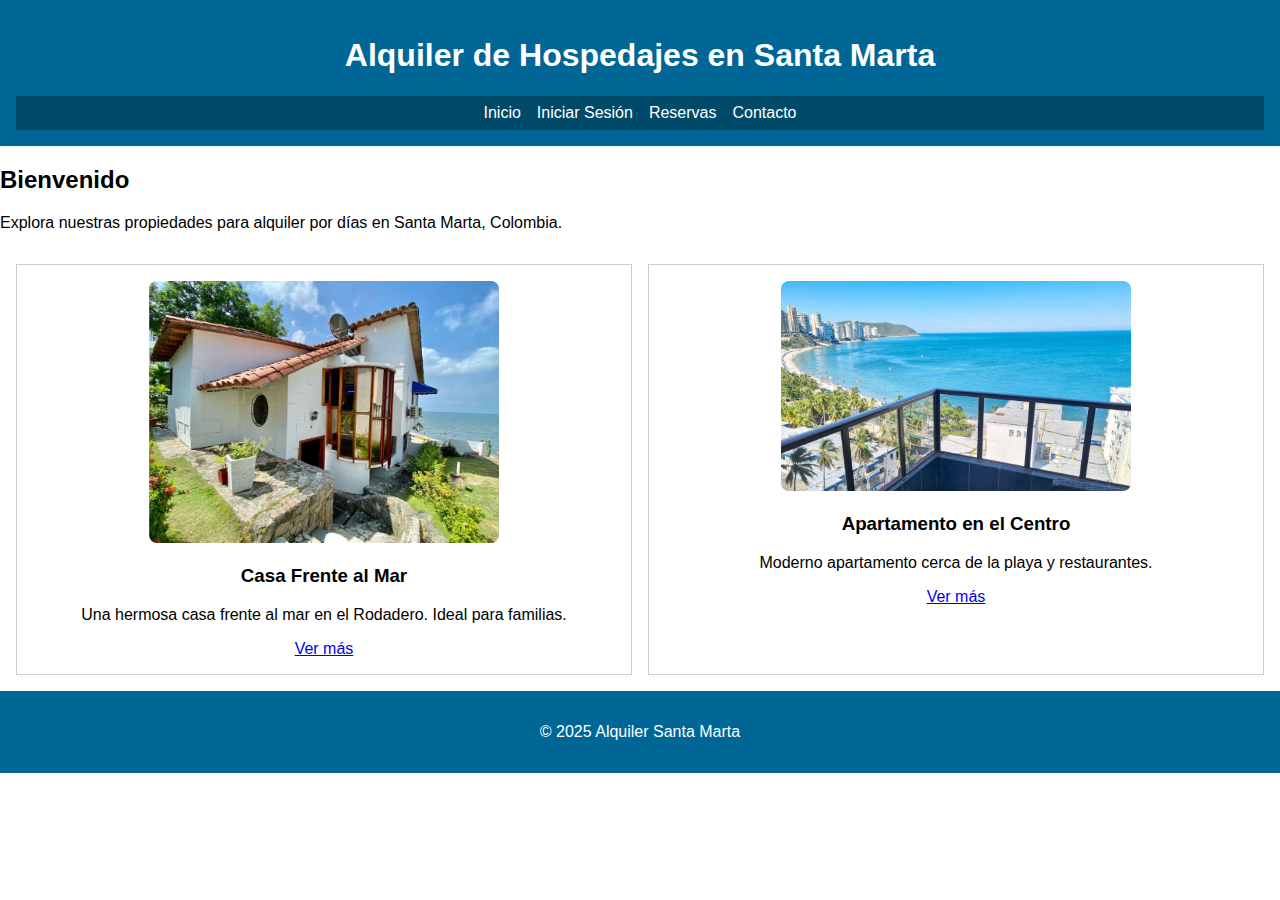
<file: index.html>
<!DOCTYPE html>
<html lang="es">
<head>
  <meta charset="UTF-8">
  <title>Inicio - Alquiler en Santa Marta</title>
  <link rel="stylesheet" href="css/estilos.css">
  <meta name="viewport" content="width=device-width, initial-scale=1.0">
</head>
<body>
<header>
  <h1>Alquiler de Hospedajes en Santa Marta</h1>
  <nav>
    <button class="menu-toggle" onclick="toggleMenu()">☰</button>
    <ul id="menu">
      <li><a href="index.html">Inicio</a></li>
      <li><a href="login.html">Iniciar Sesión</a></li>
      <li><a href="reservas.html">Reservas</a></li>
      <li><a href="contacto.html">Contacto</a></li>
    </ul>
  </nav>
</header>
<main>
  <h2>Bienvenido</h2>
  <p>Explora nuestras propiedades para alquiler por días en Santa Marta, Colombia.</p>
  <section class="propiedades">
    <article>
      <img src="img/casa-mar.jpg" alt="Casa frente al mar">
      <h3>Casa Frente al Mar</h3>
      <p>Una hermosa casa frente al mar en el Rodadero. Ideal para familias.</p>
      <a href="detalle-casa-mar.html">Ver más</a>
    </article>
    <article>
      <img src="img/apartamento-centro.jpg" alt="Apartamento en el centro">
      <h3>Apartamento en el Centro</h3>
      <p>Moderno apartamento cerca de la playa y restaurantes.</p>
      <a href="detalle-apartamento-centro.html">Ver más</a>
    </article>
  </section>
</main>
<footer>
  <p>&copy; 2025 Alquiler Santa Marta</p>
</footer>
<script src="js/funciones.js"></script>
</body>
</html>
</file>
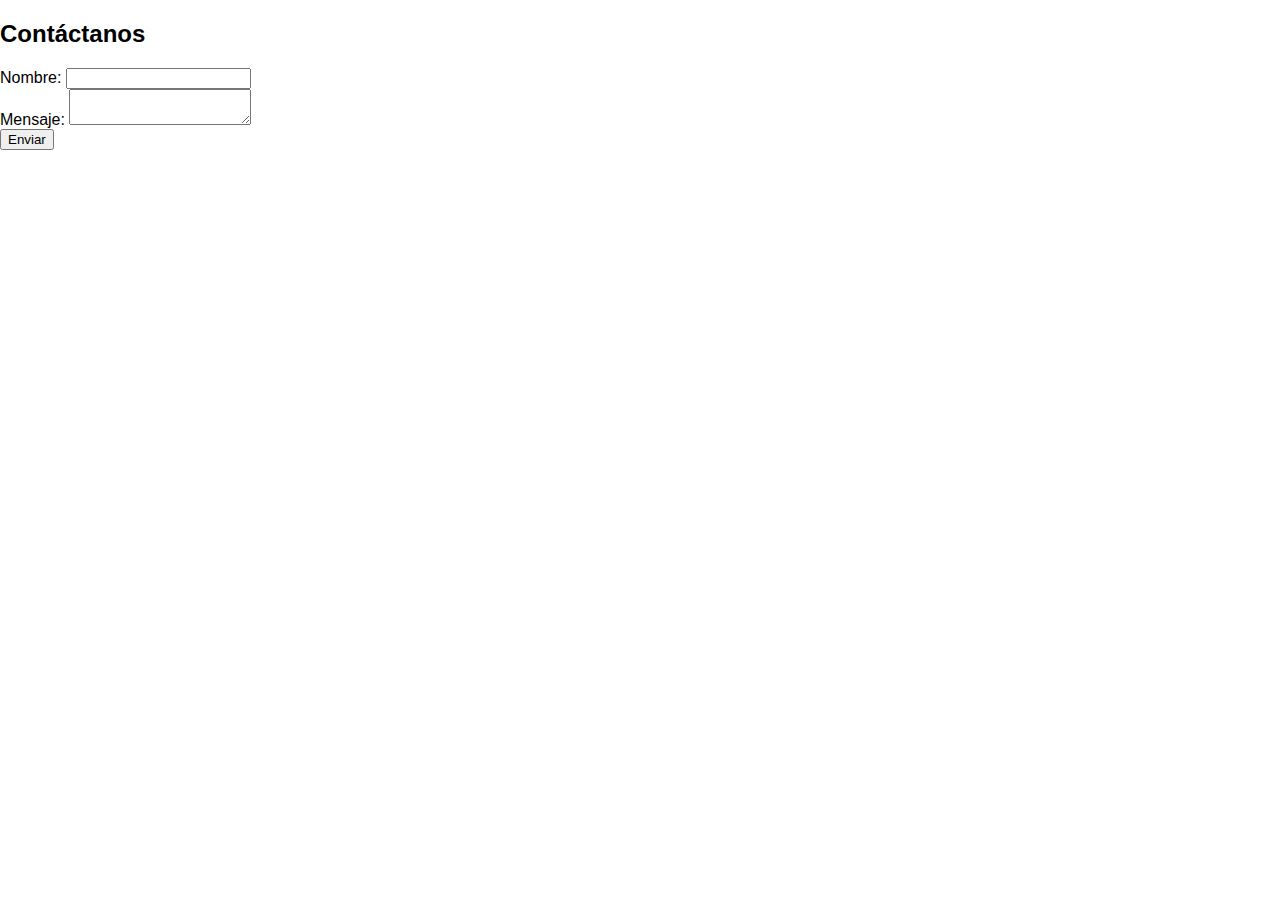
<file: contacto.html>
<!DOCTYPE html>
<html lang="es">
<head>
<meta charset="UTF-8">
<title>Contacto</title>
<link rel="stylesheet" href="css/estilos.css">
</head>
<body>
<h2>Contáctanos</h2>
<form>
<label for="nombre">Nombre:</label>
<input type="text" id="nombre" name="nombre" required><br>
<label for="mensaje">Mensaje:</label>
<textarea id="mensaje" name="mensaje" required></textarea><br>
<input type="submit" value="Enviar">
</form>
</body>
</html>
</file>
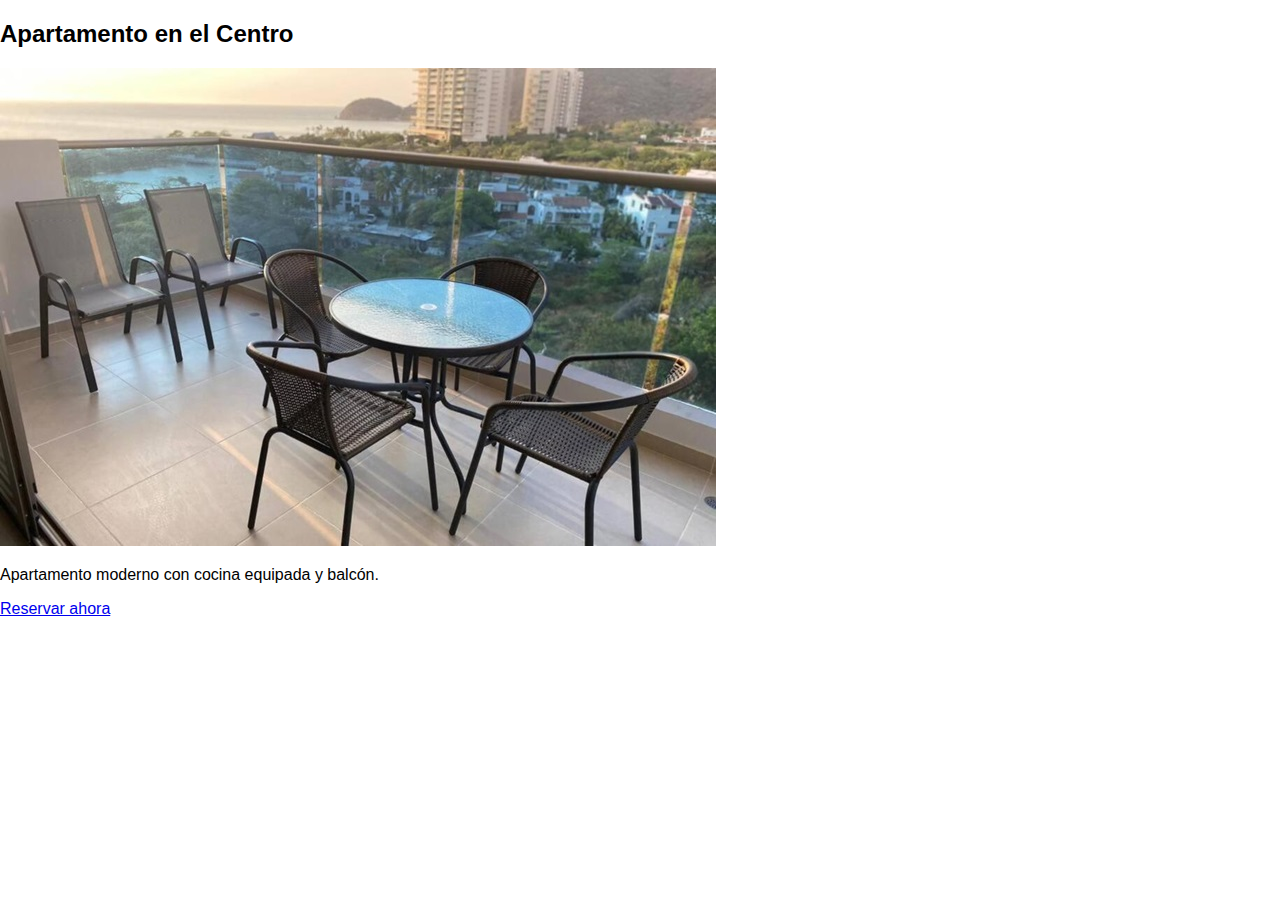
<file: detalle-apartamento-centro.html>
<!DOCTYPE html><html lang='es'><head><meta charset='UTF-8'><title>Apartamento en el Centro</title><link rel='stylesheet' href='css/estilos.css'></head><body><h2>Apartamento en el Centro</h2><img src='img/apartamento-detalle.jpg' alt='Apartamento'><p>Apartamento moderno con cocina equipada y balcón.</p><a href='reservas.html'>Reservar ahora</a></body></html>
</file>
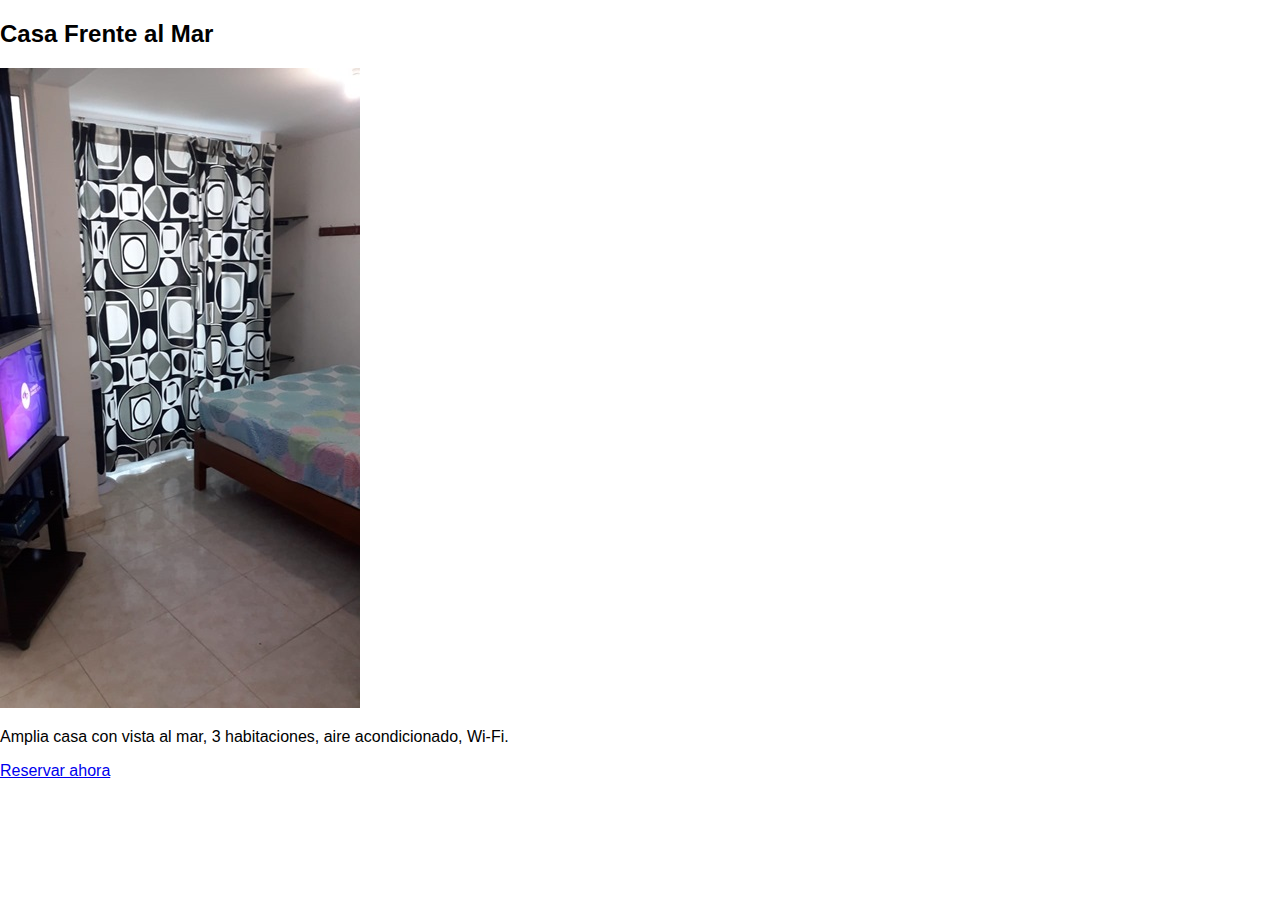
<file: detalle-casa-mar.html>
<!DOCTYPE html><html lang='es'><head><meta charset='UTF-8'><title>Casa Frente al Mar</title><link rel='stylesheet' href='css/estilos.css'></head><body><h2>Casa Frente al Mar</h2><img src='img/casa-detalles.jpeg' alt='Casa'><p>Amplia casa con vista al mar, 3 habitaciones, aire acondicionado, Wi-Fi.</p><a href='reservas.html'>Reservar ahora</a></body></html>
</file>
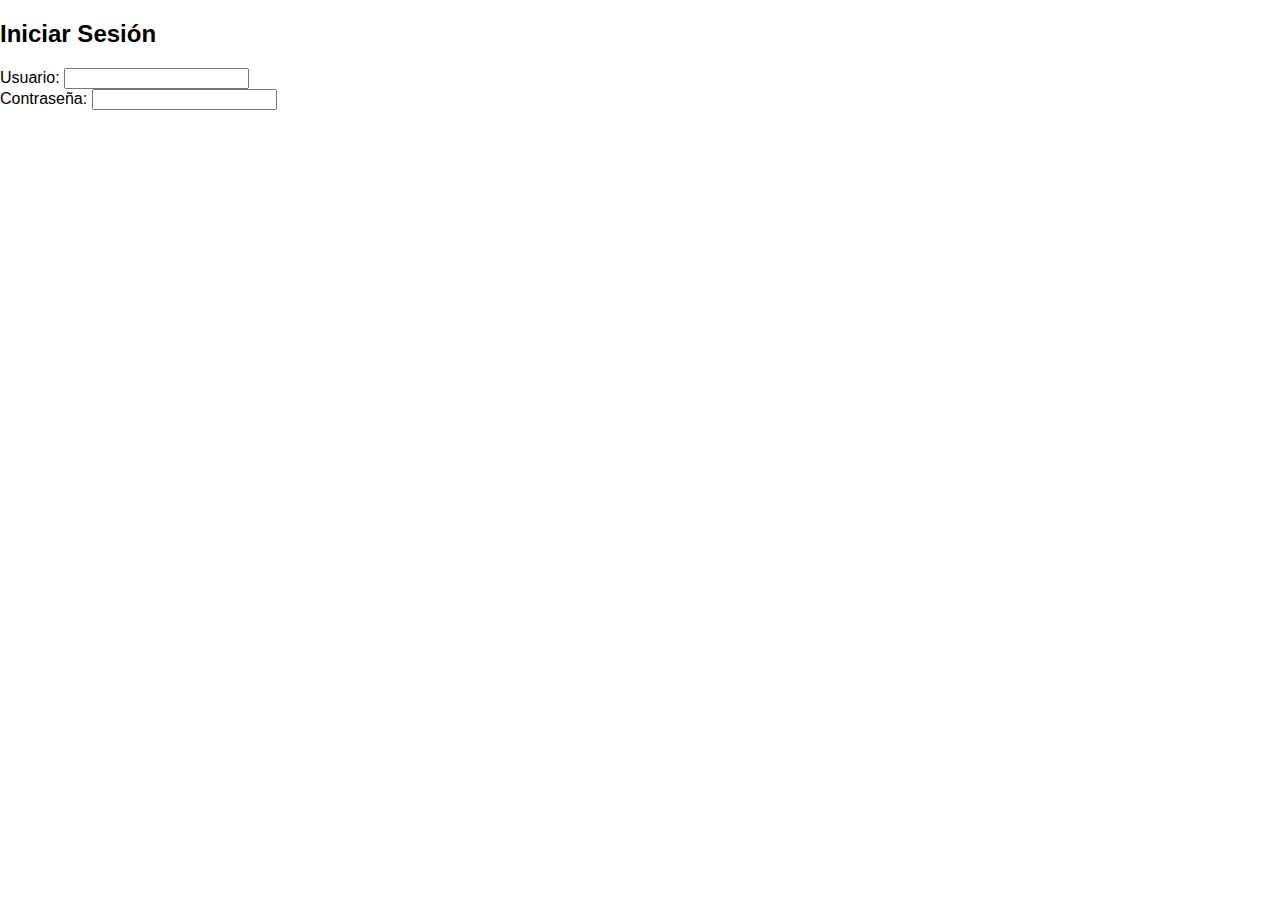
<file: login.html>
<!DOCTYPE html>
<html lang="es">
<head>
<meta charset="UTF-8">
<title>Login</title>
<link rel="stylesheet" href="css/estilos.css">
<script src="js/funciones.js" defer></script>
</head>
<body>
<h2>Iniciar Sesión</h2>
<form onsubmit="return validarLogin()">
<label for="usuario">Usuario:</label>
<input type="text" id="usuario" name="usuario" required><br>
<label for="password">Contraseña:</label>
<input type="password" id="password" name="password" required><br>
<inpu...
</file>
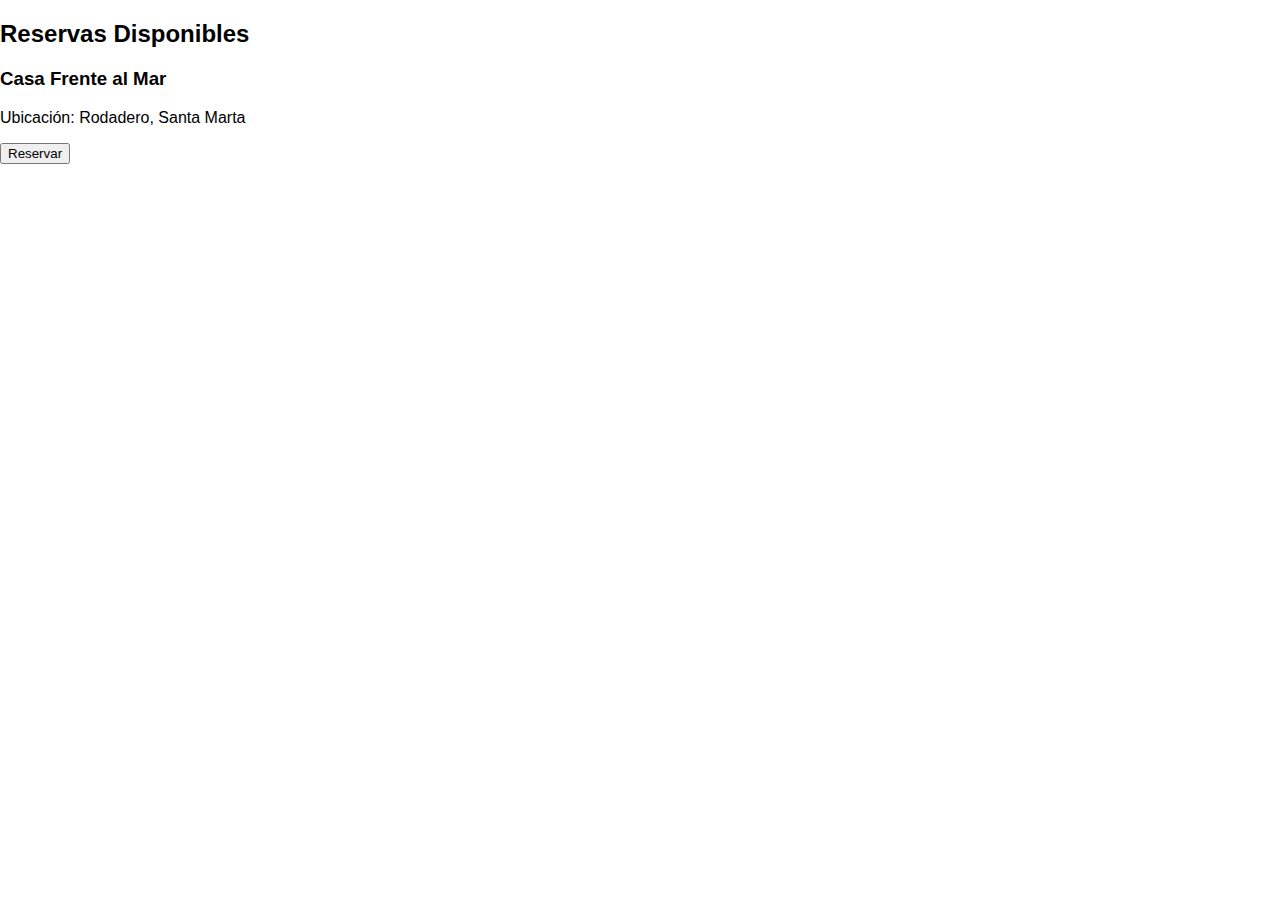
<file: reservas.html>
<!DOCTYPE html>
<html lang="es">
<head>
<meta charset="UTF-8">
<title>Reservas</title>
<link rel="stylesheet" href="css/estilos.css">
</head>
<body>
<h2>Reservas Disponibles</h2>
<section class="propiedad">
<h3>Casa Frente al Mar</h3>
<p>Ubicación: Rodadero, Santa Marta</p>
<button>Reservar</button>
</section>
</body>
</html>
</file>
<file: css/estilos.css>
body {
  font-family: Arial, sans-serif;
  margin: 0;
  padding: 0;
}
header, footer {
  background-color: #006696;
  color: white;
  text-align: center;
  padding: 1em;
}
nav {
  background-color: #004a69;
}
nav ul {
  display: flex;
  flex-wrap: wrap;
  justify-content: center;
  list-style: none;
  margin: 0;
  padding: 0;
}
nav ul li {
  margin: 0.5em;
}
nav ul li a {
  color: white;
  text-decoration: none;
}
.menu-toggle {
  display: none;
  background: none;
  color: rgb(255, 255, 255);
  font-size: 1.5em;
  border: none;
}
@media (max-width: 200px) {
  .menu-toggle {
    display: block;
  }
  nav ul {
    display: none;
    flex-direction: column;
    align-items: center;
  }
  nav ul.active {
    display: flex;
  }
}
.propiedades {
  display: grid;
  grid-template-columns: repeat(auto-fit, minmax(250px, 1fr));
  gap: 1em;
  padding: 1em;
}
.propiedades article {
  border: 1px solid #ccc;
  padding: 1em;
  text-align: center;
}
.propiedades img {
  width: 60%;
  height: auto;
  border-radius: 8px;
}
</file>
